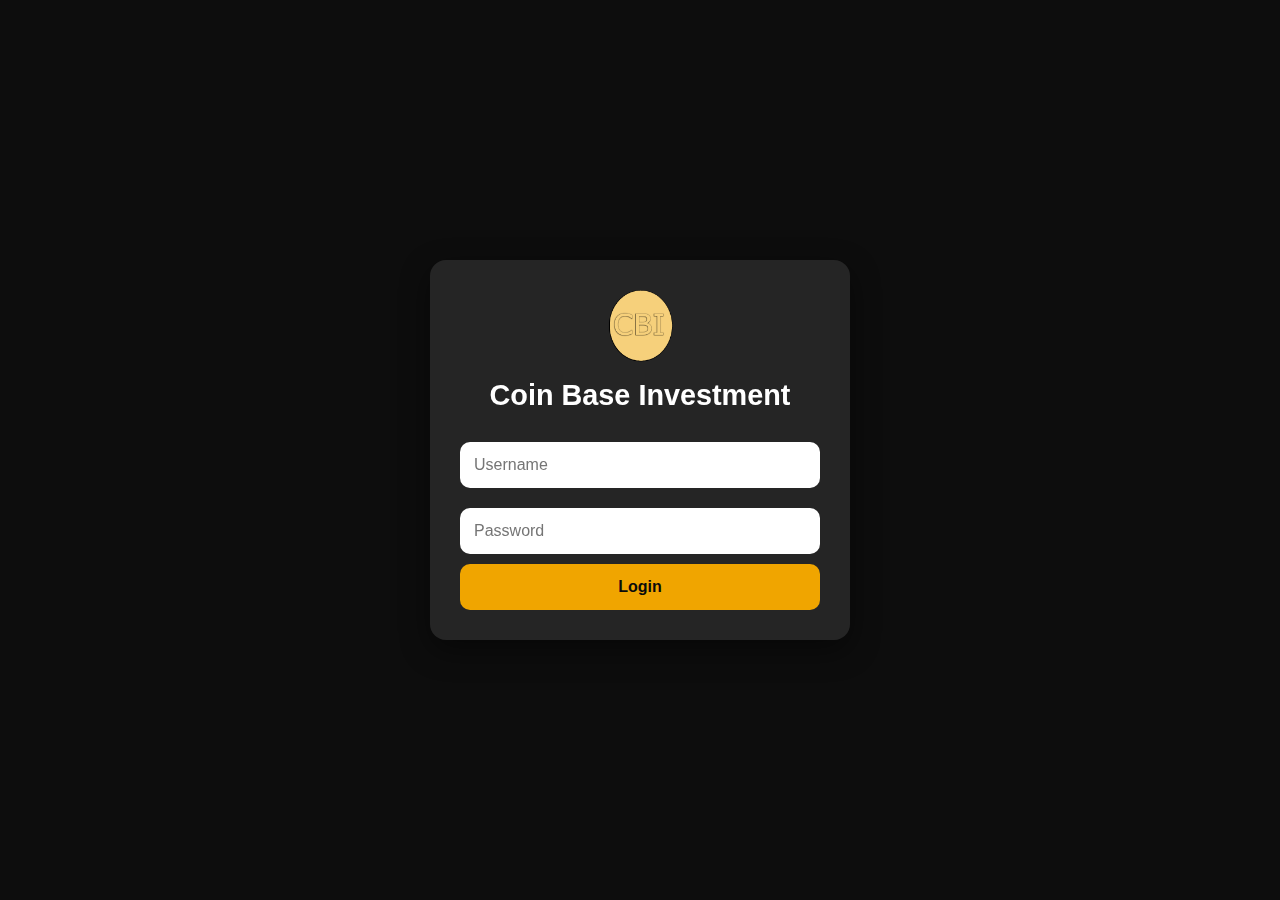
<file: index.html>
<!DOCTYPE html>
<html lang="en">
<head>
  <meta charset="UTF-8" />
  <meta name="viewport" content="width=device-width, initial-scale=1.0"/>
  <title>Coin Base Investment - Login</title>
  <link rel="stylesheet" href="styles.css" />
</head>
<body>
  <div class="coin-container"></div>
  <div class="login-container">
  <img src="coi.png" width="50px"  height="50px"/>
    <h1>Coin Base Investment</h1>
    <input type="text" id="username"   placeholder="Username" />
    <input type="password" id="password" placeholder="Password" />
    <button onclick="login()">Login</button>
    <p id="message"></p>
  </div>
  <script src="script.js"></script>
</body>
</html>
</file>
<file: styles.css>
/* General Reset */
* {
  margin: 0;
  padding: 0;
  box-sizing: border-box;
}

/* Body */
body {
  display: flex;
  justify-content: center;
  align-items: center;
  min-height: 100vh;
  background: #0d0d0d;
  font-family: Arial, sans-serif;
  color: #fff;
  overflow: hidden;
  padding: 16px;
}

/* Animated Coin Container */
.coin-container {
  position: fixed;
  top: 0;
  left: 0;
  width: 100%;
  height: 100%;
  pointer-events: none;
  overflow: hidden;
  z-index: 0;
}

/* Individual Coin Animation */
.coin {
  position: absolute;
  top: -50px;
  width: clamp(20px, 4vw, 40px);
  animation: fall linear infinite;
  opacity: 0.8;
}

@keyframes fall {
  0% { transform: translateY(0); }
  100% { transform: translateY(110vh); }
}

/* Login Container */
.login-container {
  position: relative;
  z-index: 10;
  background: rgba(255, 255, 255, 0.1);
  padding: clamp(20px, 4vw, 30px);
  border-radius: 16px;
  text-align: center;
  backdrop-filter: blur(10px);
  box-shadow: 0 10px 30px rgba(0, 0, 0, 0.45);
  width: min(100%, 420px);
}

/* Logo */
.login-container img {
  width: clamp(48px, 10vw, 72px);
  height: auto;
  margin-bottom: 12px;
  display: inline-block;
  max-width: 100%;
}

/* Heading */
.login-container h1 {
  font-size: clamp(1.25rem, 3.5vw, 1.8rem);
  margin-bottom: 20px;
}

/* Inputs */
.login-container input {
  width: 100%;
  padding: clamp(10px, 2.8vw, 14px);
  margin: 10px 0;
  border: none;
  border-radius: 10px;
  font-size: clamp(0.95rem, 2.8vw, 1rem);
  outline: none;
}

/* Button */
.login-container button {
  width: 100%;
  padding: clamp(10px, 2.8vw, 14px);
  border: none;
  border-radius: 10px;
  background: #f0a500;
  color: #0b0b0b;
  font-weight: 600;
  font-size: clamp(0.95rem, 3vw, 1rem);
  cursor: pointer;
  transition: transform 0.15s ease, background 0.2s ease;
}

.login-container button:hover {
  background: #ffbf00;
}

.login-container button:active {
  transform: scale(0.98);
}

/* Media Queries */
@media (max-width: 480px) {
  .login-container {
    width: 100%;
  }
}
</file>
